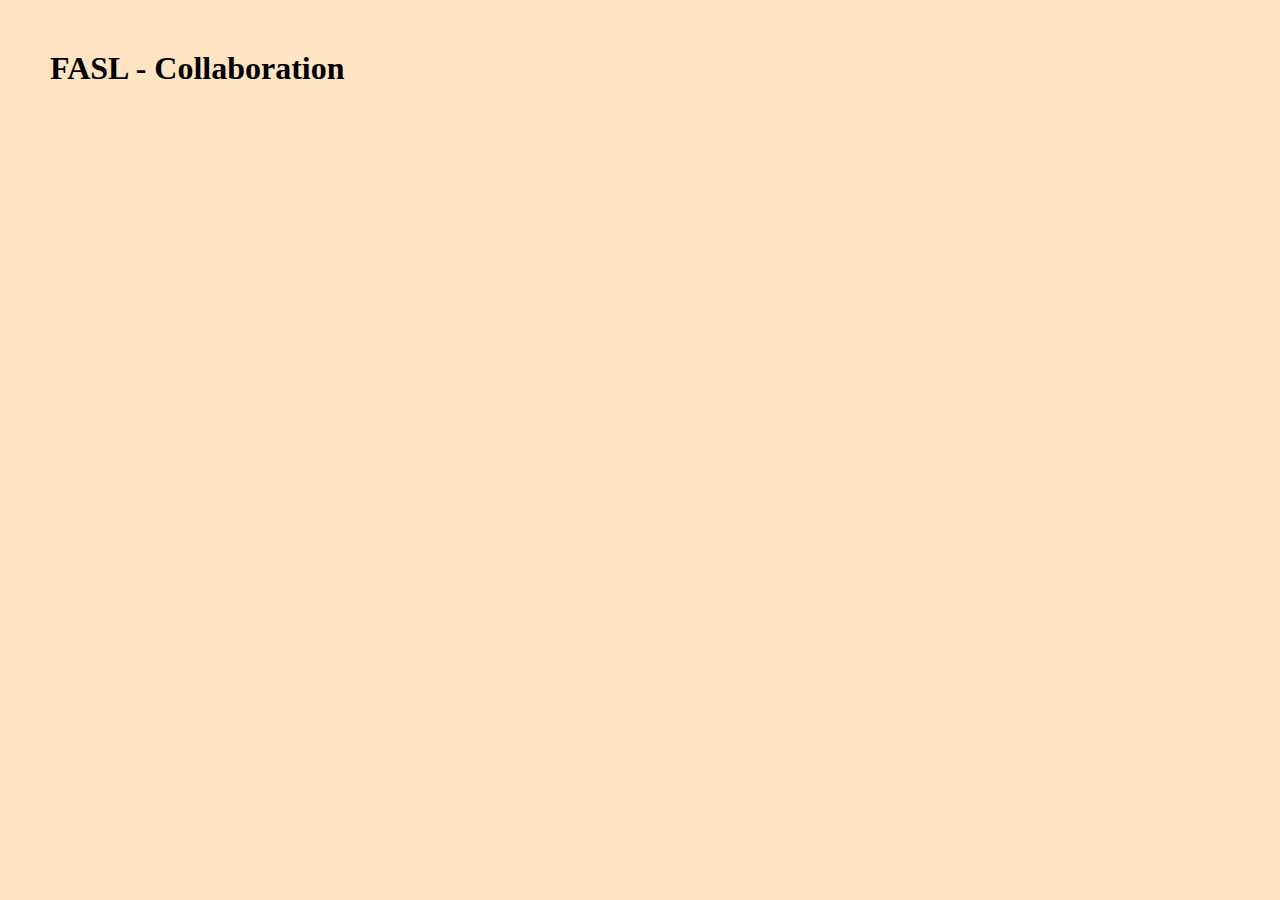
<file: index.html>
<!DOCTYPE html>
<html lang="en">
  <head>
    <meta charset="UTF-8" />
    <meta name="viewport" content="width=device-width, initial-scale=1.0" />
    <title>FASL - Collaboration</title>
    <link rel="stylesheet" href="./style.css">
  </head>
  <body>
    <h1>FASL - Collaboration</h1>
  </body>
</html>
</file>
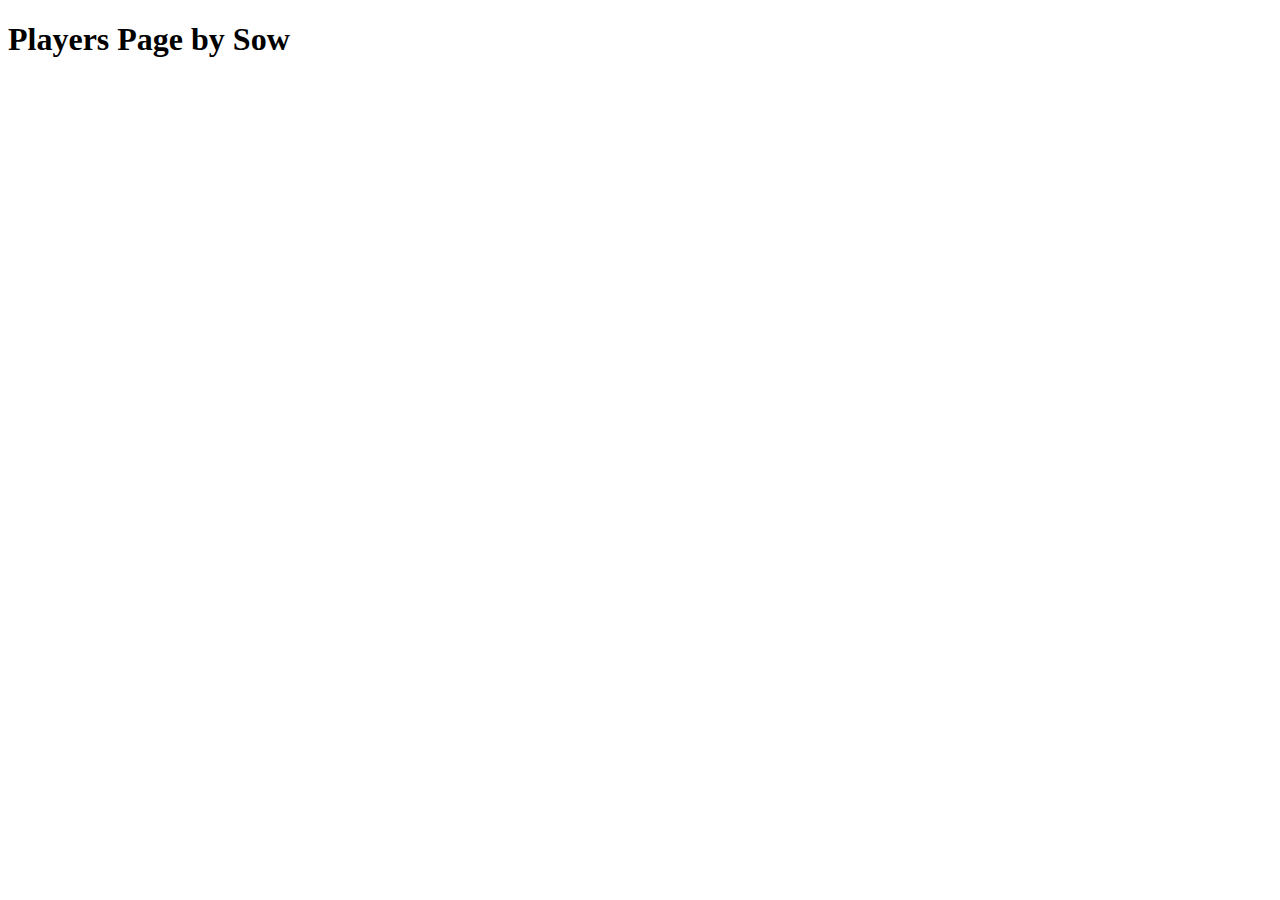
<file: players.html>
<!DOCTYPE html>
<html lang="en">
<head>
    <meta charset="UTF-8">
    <meta name="viewport" content="width=device-width, initial-scale=1.0">
    <title>FASL - Players</title>
</head>
<body>
    <h1>Players Page by Sow</h1>
</body>
</html>
</file>
<file: style.css>
* {
  margin: 0;
  padding: 0;
  box-sizing: border-box;
}

body {
  padding: 50px;
  background-color: bisque;
}
</file>
